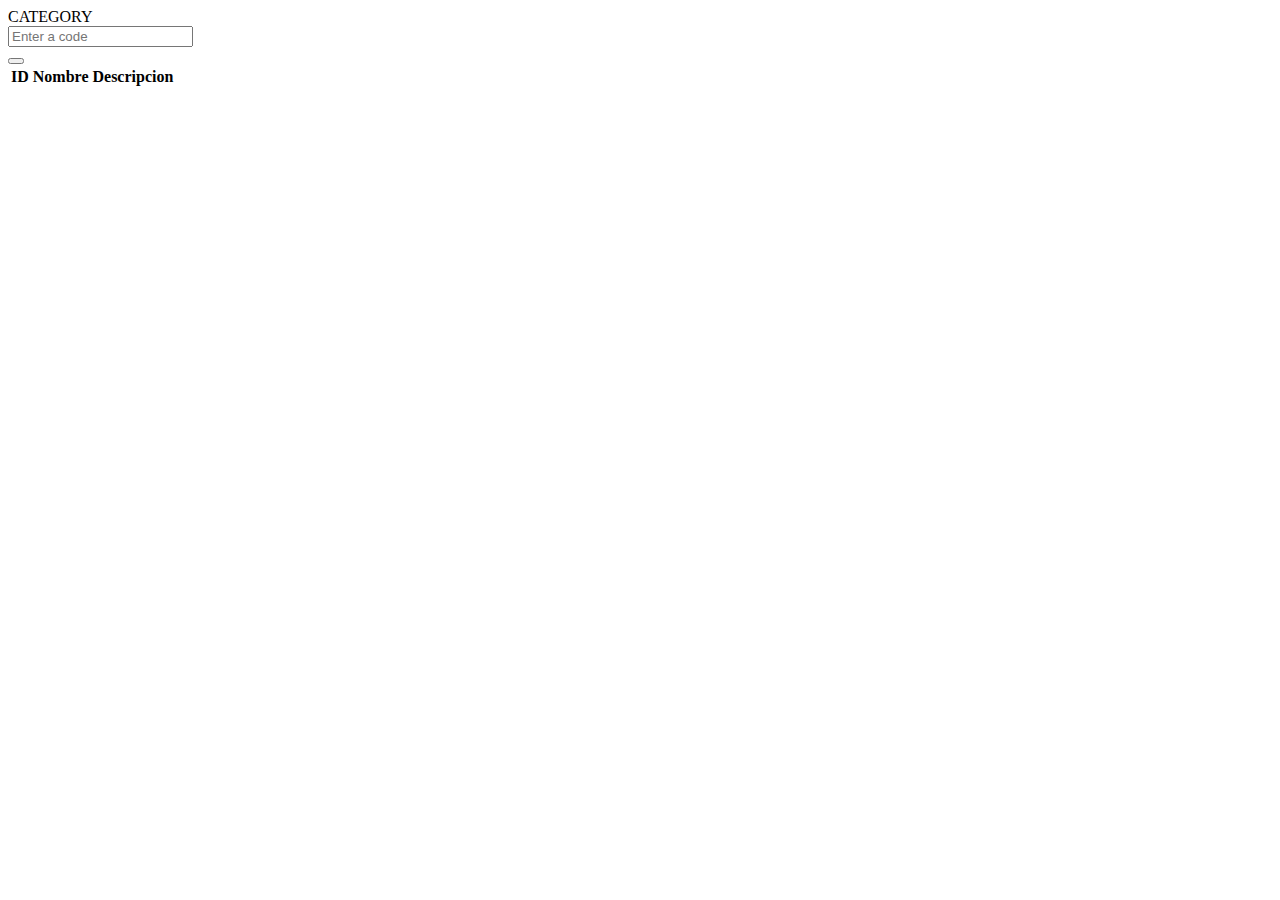
<file: dinocenter/src/main/resources/templates/categoria/index.html>
<!DOCTYPE html>
<html lang="es">
<head th:replace="layout/shard :: head">
</head>
<body>
    <div th:replace="layout/shard :: Sidebar"></div>
    <section class="home-section">
        <div class="home-title">
            <span class="title">CATEGORY</span>
        </div>
        <div class="container index-c">
            <form th:action="@{/categoria/buscar}" th:object="${categoria}" method="post">
                <div class="card mt-5 p-3">
                    <div class="row">
                        <div class="col-8">
                            <input type="text" placeholder="Enter a code" class="form-control" th:field="*{id}">
                        </div>
                        <div class="col-2">
                            <button class="btn">
                                <i class="bi bi-search" id="search"></i>
                            </button>
                        </div>
                        <div class="col-2">
                            <a th:href="@{/categoria/form}" class="btn">
                                <i class="bi bi-plus" id="add"></i>
                            </a>
                        </div>
                    </div>
                </div>
            </form>
            <div class="table-container">
                <div class="row">
                    <table class="table table-striped">
                        <thead class="header">
                            <tr>
                                <th>ID</th>
                                <th>Nombre</th>
                                <th>Descripcion</th>
                                <th></th>
                                <th></th>
                            </tr>
                        </thead>
                        <tbody>
                            <tr th:each="item: ${categorias}">
                                <td th:text="${item.id}"></td>
                                <td th:text="${item.nombre}"></td>
                                <td th:text="${item.descripcion}"></td>
                                <td>
                                    <a class="btn btn-primary" th:href="@{/categoria/form/} + ${item.id}">
                                        <i class="bi bi-gear-fill"></i>
                                    </a>
                                </td>
                                <td>
                                    <a class="btn btn-danger" th:href="@{/categoria/eliminar/} + ${item.id}">
                                        <i class="bi bi-trash-fill"></i>
                                    </a>
                                </td>
                            </tr>
                        </tbody>
                    </table>
                </div>
            </div>
        </div>
    </section>
    <script th:src="@{/js/main.js}"> </script>
</body>
</html>
</file>
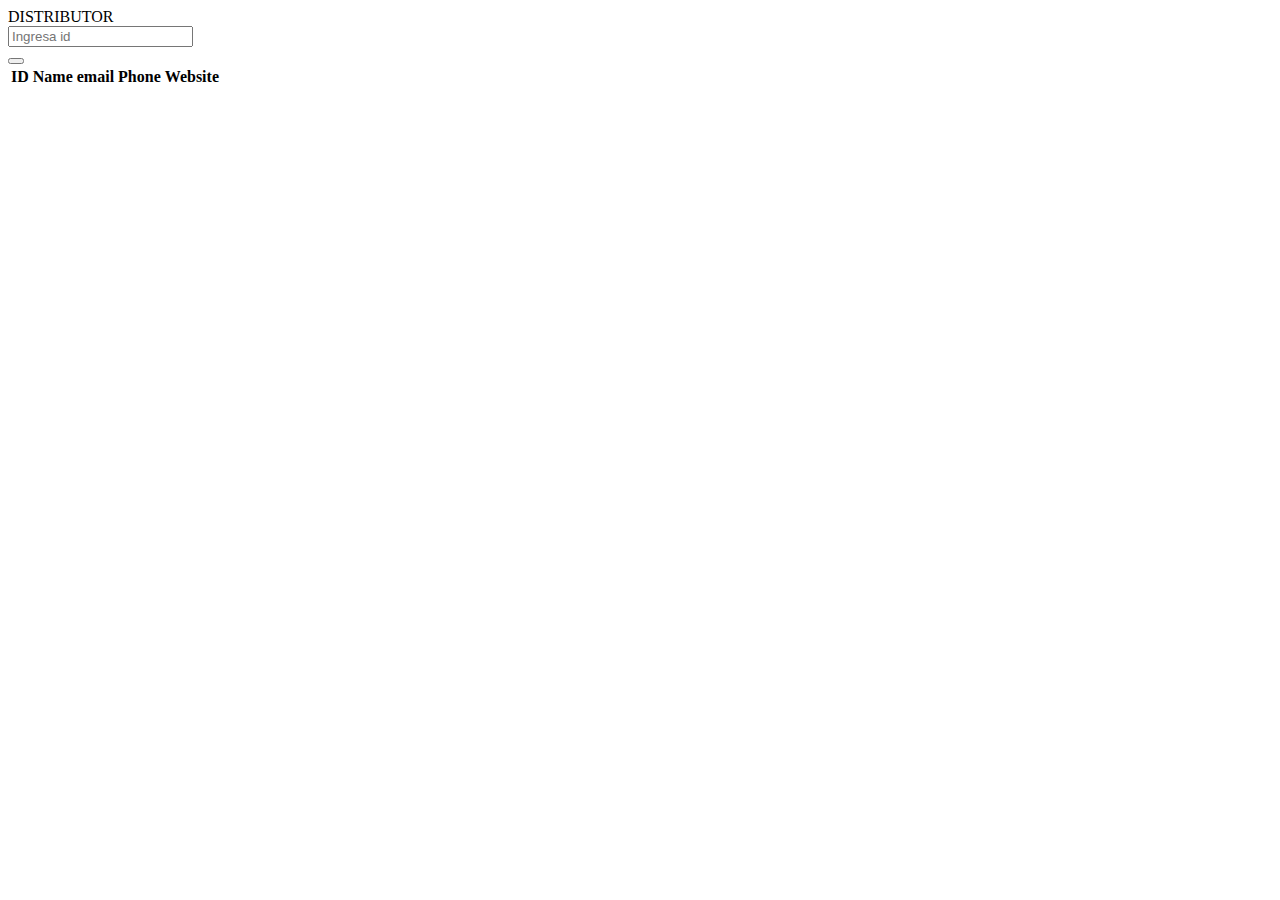
<file: dinocenter/src/main/resources/templates/distribuidor/index.html>
<!doctype html>
<html lang="es">
<head th:replace="layout/shard :: head"></head>
<body>
    <div th:replace="layout/shard :: Sidebar"></div>
    <section class="home-section">
        <div class="home-title">
            <span class="title">
                DISTRIBUTOR
            </span>
        </div>
        <div class="container index-c">
            <form action="">
                <div class="card mt-5 p-3">
                    <div class="row">
                        <div class="col-8">
                            <input type="text" placeholder="Ingresa id" class="form-control">
                        </div>
                        <div class="col-2">
                            <button class="btn">
                                <i class="bi bi-search" id="search"></i>
                            </button>
                        </div>
                        <div class="col-2">
                            <a th:href="@{/distribuidor/form}" class="btn">
                                <i class="bi bi-plus" id="add"></i>
                            </a>
                        </div>
                    </div>
                </div>
            </form>
            <div class="table-container">
                <div class="row">
                    <table class="table table-striped ">
                        <thead class="header">
                        <tr>
                            <th>ID</th>
                            <th>Name</th>
                            <th>email</th>
                            <th>Phone</th>
                            <th>Website</th>
                            <th></th>
                            <th></th>
                        </tr>
                        </thead>
                        <tbody>
                        <tr th:each="item: ${distribuidores}">
                            <td th:text="${item.id}"></td>
                            <td th:text="${item.nombre}"></td>
                            <td th:text="${item.email}"></td>
                            <td th:text="${item.telefono}"></td>
                            <td th:text="${item.sitio_web}"></td>
                            <td>
                                <a class="btn btn-primary" th:href="@{/distribuidor/form/} + ${item.id}">
                                    <i class="bi bi-gear-fill"></i>
                                </a>
                            </td>
                            <td>
                                <a class="btn btn-danger" th:href="@{/distribuidor/eliminar/} + ${item.id}">
                                    <i class="bi bi-trash-fill"></i>
                                </a>
                            </td>
                        </tr>
                        </tbody>
                    </table>
                </div>
            </div>
        </div>
    </section>
    <script th:src="@{/js/main.js}"> </script>
</body>
</html>
</file>
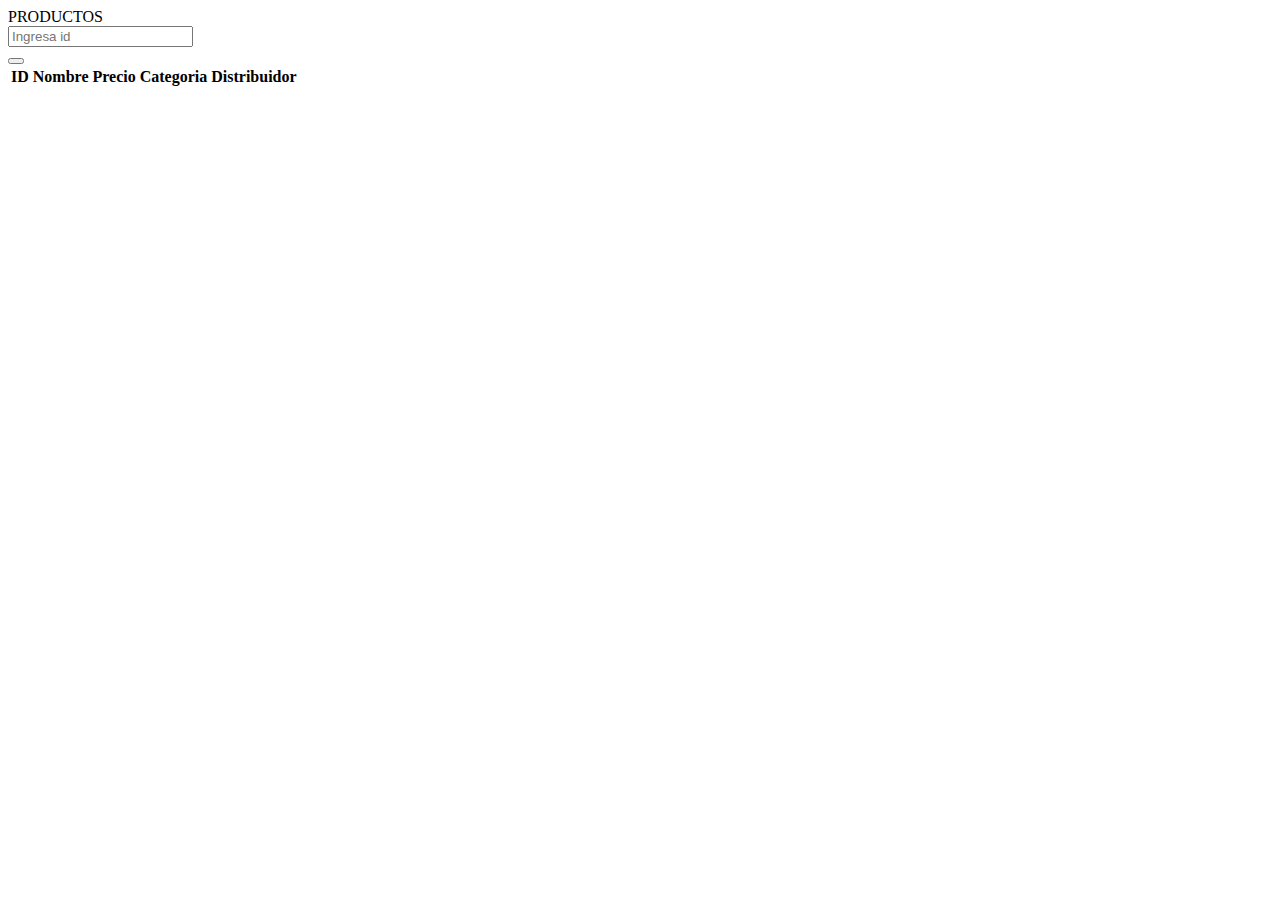
<file: dinocenter/src/main/resources/templates/producto/index.html>
<!doctype html>
<html lang="es">
<head th:replace="layout/shard :: head"></head>
<body>
<div th:replace="layout/shard :: Sidebar"></div>
<section class="home-section">
    <div class="home-title">
            <span class="title">
                PRODUCTOS
            </span>
    </div>
    <div class="container index-c">
        <form action="">
            <div class="card mt-5 p-3">
                <div class="row">
                    <div class="col-8">
                        <input type="text" placeholder="Ingresa id" class="form-control">
                    </div>
                    <div class="col-2">
                        <button class="btn">
                            <i class="bi bi-search" id="search"></i>
                        </button>
                    </div>
                    <div class="col-2">
                        <a th:href="@{/producto/form}" class="btn">
                            <i class="bi bi-plus" id="add"></i>
                        </a>
                    </div>
                </div>
            </div>
        </form>
        <div class="table-container">
            <div class="row">
                <table class="table table-striped">
                    <thead class="header">
                        <tr>
                            <th>ID</th>
                            <th>Nombre</th>
                            <th>Precio</th>
                            <th>Categoria</th>
                            <th>Distribuidor</th>
                            <th></th>
                            <th></th>
                        </tr>
                    </thead>
                    <tbody>
                        <tr th:each="item: ${productos}">
                            <td th:text="${item.id}"></td>
                            <td th:text="${item.nombre}"></td>
                            <td th:text="'s/.'+ ${item.precio}"></td>
                            <td th:text="${item.categoria.nombre}"></td>
                            <td th:text="${item.distribuidor.nombre}"></td>
                            <td>
                                <a class="btn btn-primary" th:href="@{/producto/form/} + ${item.id}">
                                    <i class="bi bi-gear-fill"></i>
                                </a>
                            </td>
                            <td>
                                <a class="btn btn-danger" th:href="@{/producto/eliminar/} + ${item.id}">
                                    <i class="bi bi-trash-fill"></i>
                                </a>
                            </td>
                        </tr>
                    </tbody>
                </table>
            </div>
        </div>
    </div>
</section>
<script th:src="@{/js/main.js}"> </script>
</body>
</html>
</file>
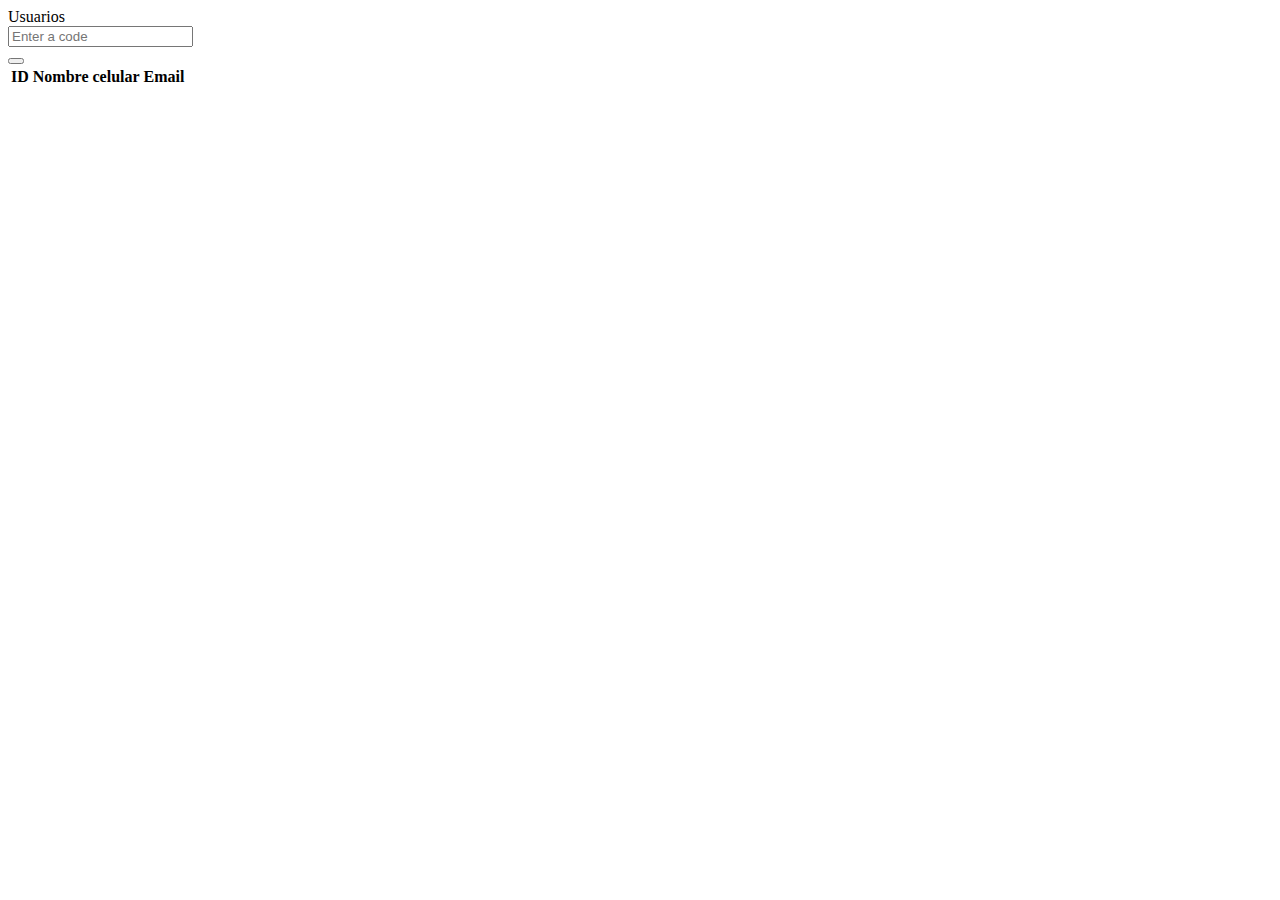
<file: dinocenter/src/main/resources/templates/usuario/index.html>
<!DOCTYPE html>
<html lang="es">
<head th:replace="layout/shard :: head">
</head>
<body>
<div th:replace="layout/shard :: Sidebar"></div>
<section class="home-section">
    <div class="home-title">
        <span class="title">Usuarios</span>
    </div>
    <div class="container index-c">
        <form th:action="@{/usuario/buscar}" th:object="${usuario}" method="post">
            <div class="card mt-5 p-3">
                <div class="row">
                    <div class="col-8">
                        <input type="text" placeholder="Enter a code" class="form-control" th:field="*{id}">
                    </div>
                    <div class="col-2">
                        <button class="btn">
                            <i class="bi bi-search" id="search"></i>
                        </button>
                    </div>
                    <div class="col-2">
                        <a th:href="@{/usuario/form}" class="btn">
                            <i class="bi bi-plus" id="add"></i>
                        </a>
                    </div>
                </div>
            </div>
        </form>
        <div class="table-container">
            <div class="row">
                <table class="table table-striped">
                    <thead class="header">
                    <tr>
                        <th>ID</th>
                        <th>Nombre</th>
                        <th>celular</th>
                        <th>Email</th>
                        <th></th>
                        <th></th>
                    </tr>
                    </thead>
                    <tbody>
                    <tr th:each="item: ${usuarios}">
                        <td th:text="${item.id}"></td>
                        <td th:text="${item.nombre}"></td>
                        <td th:text="${item.celular}"></td>
                        <td th:text="${item.email}"></td>
                        <td>
                            <a class="btn btn-primary" th:href="@{/usuario/form/} + ${item.id}">
                                <i class="bi bi-gear-fill"></i>
                            </a>
                        </td>
                        <td>
                            <a class="btn btn-danger" th:href="@{/usuario/eliminar/} + ${item.id}">
                                <i class="bi bi-trash-fill"></i>
                            </a>
                        </td>
                    </tr>
                    </tbody>
                </table>
            </div>
        </div>
    </div>
</section>

<script th:src="@{/js/main.js}"> </script>
</body>
</html>
</file>
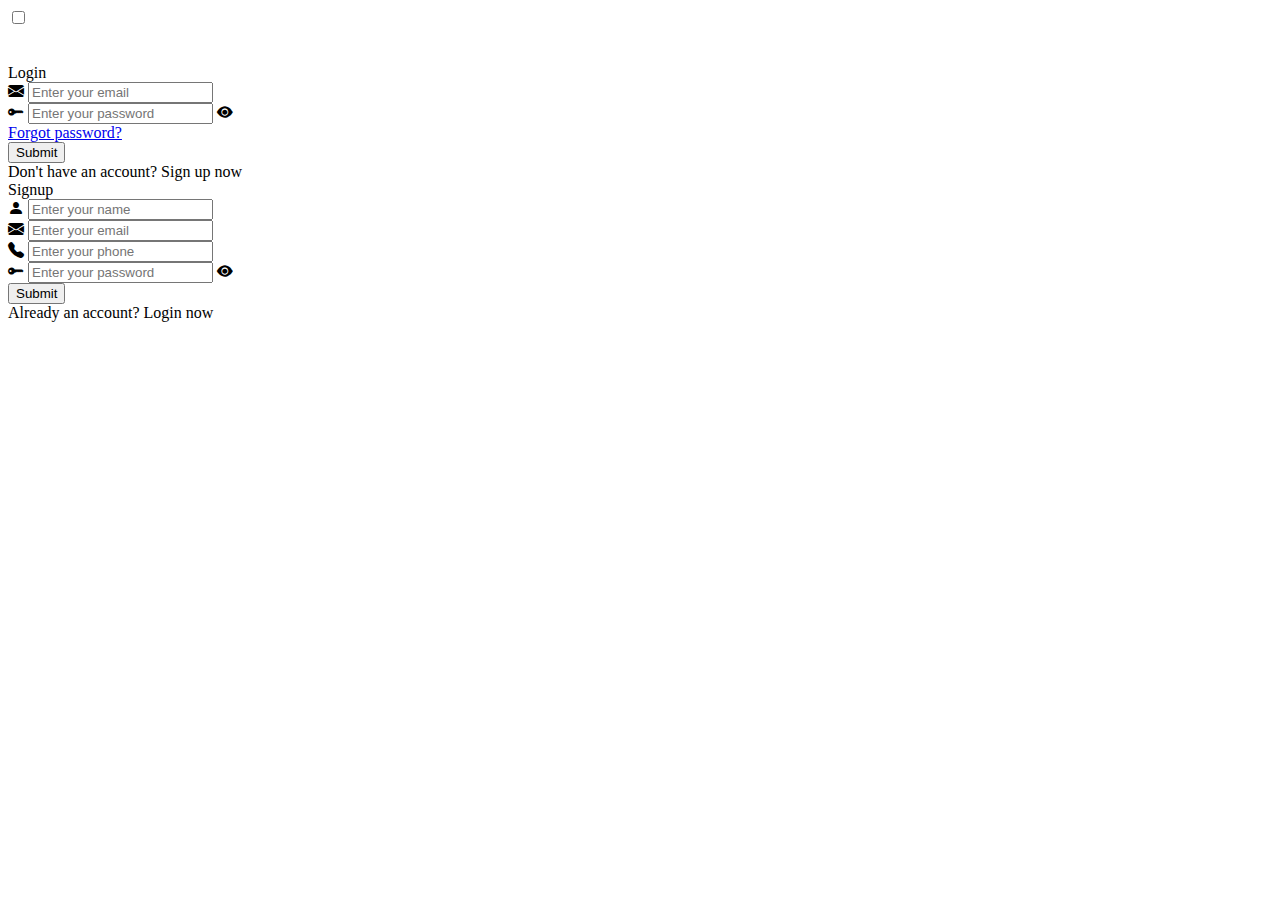
<file: dinocenter/src/main/resources/templates/login.html>
<!DOCTYPE html>
<html lang="es">
<head>
    <meta charset="UTF-8">
    <meta http-equiv="X-UA-Compatible" content="IE=edge">
    <link rel="stylesheet" th:href="@{/css/login.css}">
    <link rel="stylesheet" href="https://cdn.jsdelivr.net/npm/bootstrap-icons@1.8.3/font/bootstrap-icons.css">
    <meta name="viewport" content="width=device-width, initial-scale=1.0">
    <title>Log in</title>
</head>
<body>
    <section class="container-login">
        <input type="checkbox" id="flip">
        <div class="cover">
            <div class="front">
                <img th:src="@{/img/contenedor-dino2.png}" alt="">
            </div>
            <div class="back">
                <img class="backImg" th:src="@{/img/contenedor-dino2.png}" alt="">
            </div>
        </div>
        <form action="">
            <div class="form-content">
                <div class="login-form">
                    <div class="title">Login</div>
                    <div class="input-boxes">
                        <div class="input-box">
                            <i class="bi bi-envelope-fill"></i>
                            <input type="email" placeholder="Enter your email" required>
                        </div>
                        <div class="input-box-password">
                            <i class="bi bi-key-fill"></i>
                            <input class="input-password" type="password" placeholder="Enter your password" required>
                            <i class="bi bi-eye-fill toggle"></i>
                        </div>
                        <div class="text"><a href="#">Forgot password?</a></div>
                        <div class="button input-box">
                            <button type="submit">Submit</button>
                        </div>
                        <div class="text sign-up-text">Don't have an account? <label for="flip">Sign up now</label></div>
                    </div>
                </div>
                <div class="signup-form">
                    <div class="title">Signup</div>
                    <div class="input-boxes">
                        <div class="input-box">
                            <i class="bi bi-person-fill"></i>
                            <input type="text" placeholder="Enter your name" required>
                        </div>
                        <div class="input-box">
                            <i class="bi bi-envelope-fill"></i>
                            <input type="email" placeholder="Enter your email" required>
                        </div>
                        <div class="input-box">
                            <i class="bi bi-telephone-fill"></i>
                            <input type="number" placeholder="Enter your phone" required>
                        </div>
                        <div class="input-box-password">
                            <i class="bi bi-key-fill"></i>
                            <input class="input-password" type="password" placeholder="Enter your password" required>
                            <i class="bi bi-eye-fill toggle"></i>
                        </div>
                        <div class="button input-box">
                            <button type="submit">Submit</button>
                        </div>
                        <div class="text sign-up-text">Already an account? <label for="flip"> Login now</label></div>
                    </div>
                </div>
            </div>
        </form>
    </section>
    <script th:src="@{/js/login.js}"></script>
</body>
</html>
</file>
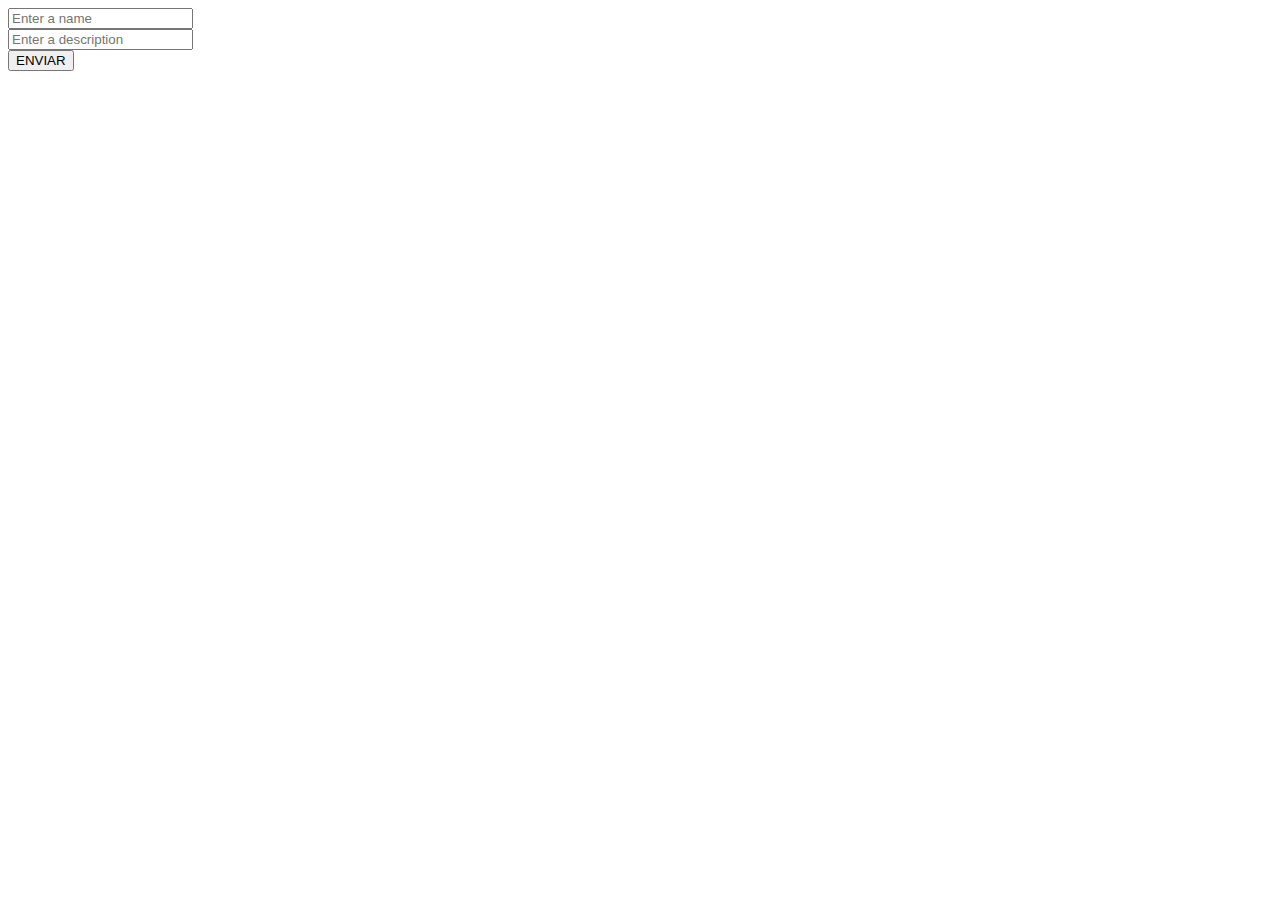
<file: dinocenter/src/main/resources/templates/categoria/form.html>
<html lang="es">
<head th:replace="layout/shard :: head">
</head>
<body>
    <div th:replace="layout/shard :: Sidebar"></div>
    <section class="home-section">
        <div class="home-title">
            <span class="title"></span>
        </div>
        <div class="container form">
            <div class="card mx-5">
                <div class="card-header">
                    <h5 th:text="${titulo}"></h5>
                </div>
                <div class="card-body">
                    <form th:action="@{/categoria/guardar}" th:object="${categoria}" method="post">
                        <div class="row px-5 d-flex align-items-center">
                            <div class="col-1 mt-4">
                                <i class="bi bi-tag-fill"></i>
                            </div>
                            <div class="col-5 mt-4">
                                <input class="form-control" type="text" placeholder="Enter a name" required th:field="*{nombre}">
                            </div>
                            <div class="col-1 mt-4">
                                <i class="bi bi-chat-fill"></i>
                            </div>
                            <div class="col-5 mt-4">
                                <input class="form-control" type="text" placeholder="Enter a description" required th:field="*{descripcion}">
                            </div>
                            <input type="hidden" th:field="*{id}">
                        </div>
                        <div class="row px-5">
                            <div class="col-12 text-md-center mt-4">
                                <button type="submit" class="btn form">ENVIAR</button>
                            </div>
                        </div>
                    </form>
                </div>
            </div>
        </div>
    </section>
    <script th:src="@{/js/main.js}"> </script>
</body>
</html>
</file>
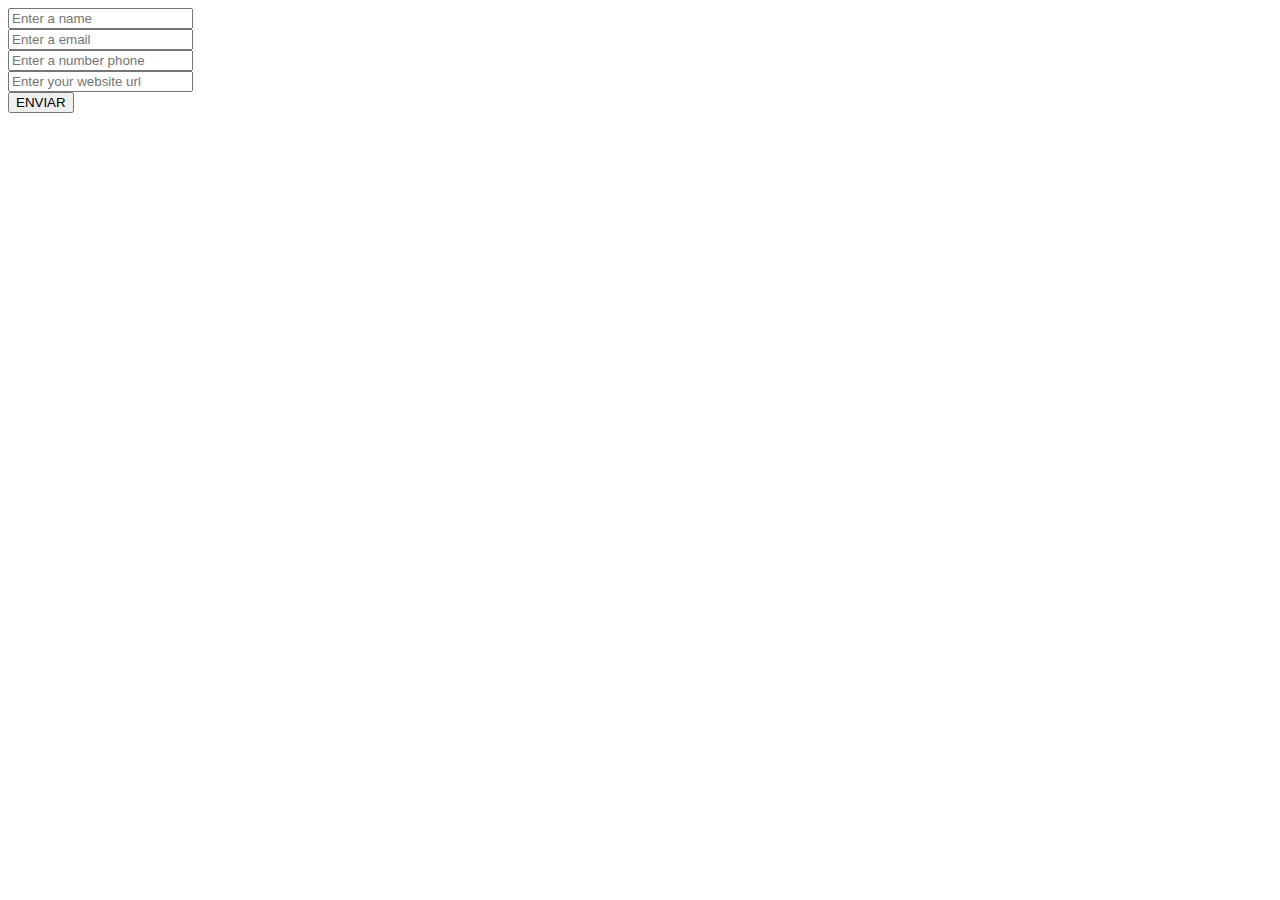
<file: dinocenter/src/main/resources/templates/distribuidor/form.html>
<html lang="es">
<head th:replace="layout/shard :: head">
</head>
<body>
<div th:replace="layout/shard :: Sidebar"></div>
<section class="home-section">
    <div class="home-title">
        <span class="title"></span>
    </div>
    <div class="container form">
        <div class="card mx-5">
            <div class="card-header">
                <h5 th:text="${titulo}"></h5>
            </div>
            <div class="card-body">
                <form th:action="@{/distribuidor/guardar}" th:object="${distribuidor}" method="post">
                    <div class="row px-5 d-flex align-items-center">
                        <div class="col-1 mt-4">
                            <i class="bi bi-tag-fill"></i>
                        </div>
                        <div class="col-5 mt-4">
                            <input class="form-control" type="text" placeholder="Enter a name" required th:field="*{nombre}">
                        </div>
                        <div class="col-1 mt-4">
                            <i class="bi bi-chat-fill"></i>
                        </div>
                        <div class="col-5 mt-4">
                            <input class="form-control" type="email" placeholder="Enter a email" required th:field="*{email}">
                        </div>
                        <input type="hidden" th:field="*{id}">
                    </div>
                    <div class="row px-5 d-flex align-items-center">
                        <div class="col-1 mt-4">
                            <i class="bi bi-telephone-fill"></i>
                        </div>
                        <div class="col-5 mt-4">
                            <input class="form-control" type="text" placeholder="Enter a number phone" required th:field="*{telefono}">
                        </div>
                        <div class="col-1 mt-4">
                            <i class="bi bi-share-fill"></i>
                        </div>
                        <div class="col-5 mt-4">
                            <input class="form-control" type="text" placeholder="Enter your website url" th:field="*{sitio_web}">
                        </div>
                    </div>
                    <div class="row px-5">
                        <div class="col-12 text-md-center mt-4">
                            <button type="submit" class="btn form">ENVIAR</button>
                        </div>
                    </div>
                </form>
            </div>
        </div>
    </div>
</section>
<script th:src="@{/js/main.js}"> </script>
</body>
</html>
</file>
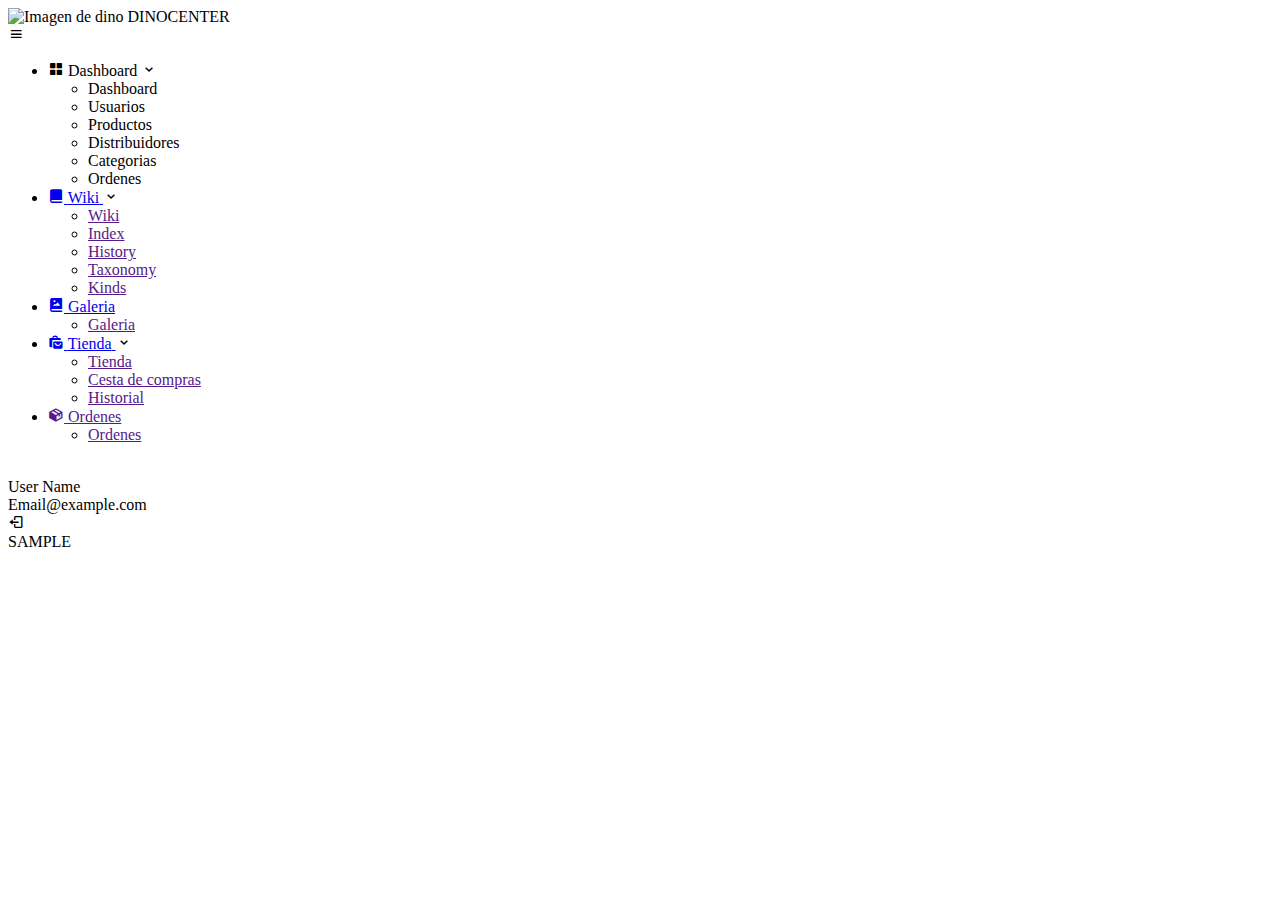
<file: dinocenter/src/main/resources/templates/layout/shard.html>
<!DOCTYPE html>
<html lang="es">
<head th:fragment="head">
    <meta charset="UTF-8">
    <meta http-equiv="X-UA-Compatible" content="IE=edge">
    <meta name="viewport" content="width=device-width, initial-scale=1.0">
    <link href='https://unpkg.com/boxicons@2.1.2/css/boxicons.min.css' rel='stylesheet'>
    <link rel="shortcut icon" th:href="@{/img/dino-icon.ico}" type="image/x-icon">
    <link rel="stylesheet" th:href="@{/css/main.css}">
    <link rel="stylesheet" th:href="@{/css/form.css}">
    <link rel="stylesheet" th:href="@{/css/index.css}">
    <link href="https://cdn.jsdelivr.net/npm/bootstrap@5.2.0-beta1/dist/css/bootstrap.min.css" rel="stylesheet" integrity="sha384-0evHe/X+R7YkIZDRvuzKMRqM+OrBnVFBL6DOitfPri4tjfHxaWutUpFmBp4vmVor" crossorigin="anonymous">
    <link rel="stylesheet" href="https://cdn.jsdelivr.net/npm/bootstrap-icons@1.8.3/font/bootstrap-icons.css">
    <script src="https://cdn.jsdelivr.net/npm/bootstrap@5.2.0-beta1/dist/js/bootstrap.bundle.min.js" integrity="sha384-pprn3073KE6tl6bjs2QrFaJGz5/SUsLqktiwsUTF55Jfv3qYSDhgCecCxMW52nD2" crossorigin="anonymous"></script>
    <title>Dinocenter</title>
</head>
<body>
    <div class="sidebar" th:fragment="Sidebar">
        <div class="logo-content">
            <div class="logo-details">
                <img th:src="@{/img/contenedor-dino2.png}" alt="Imagen de dino" class="dino-logo">
                <span class="logo-name">DINOCENTER</span>
            </div>
            <i class='bx bx-menu' id="btn-menu"></i>
        </div>
        <ul class="nav-links">
            <li>
                <div class="icon-links">
                    <a th:href="@{/}">
                        <i class='bx bxs-grid-alt'></i>
                        <span class="link-name">Dashboard</span>
                    </a>
                    <i class='bx bx-chevron-down arrow'></i>
                </div>
                <ul class="sub-menu">
                    <li><a class="link-name" th:href="@{/}">Dashboard</a></li>
                    <li><a th:href="@{/usuario/index}">Usuarios</a></li>
                    <li><a th:href="@{/producto/index}">Productos</a></li>
                    <li><a th:href="@{/distribuidor/index}">Distribuidores</a></li>
                    <li><a th:href="@{/categoria/index}">Categorias</a></li>
                    <li><a th:href="@{/orden/index}">Ordenes</a></li>
                </ul>
            </li>
            <li>
                <div class="icon-links">
                    <a href="#">
                        <i class='bx bxs-book-alt'></i>
                        <span class="link-name">Wiki</span>
                    </a>
                    <i class='bx bx-chevron-down arrow'></i>
                </div>
                <ul class="sub-menu">
                    <li><a class="link-name" href="">Wiki</a></li>
                    <li><a href="">Index</a></li>
                    <li><a href="">History</a></li>
                    <li><a href="">Taxonomy</a></li>
                    <li><a href="">Kinds</a></li>
                </ul>
            </li>
            <li>
                <a href="#">
                    <i class='bx bxs-photo-album' ></i>
                    <span class="link-name">Galeria</span>
                </a>
                <ul class="sub-menu blank">
                    <li><a class="link-name" href="">Galeria</a></li>
                </ul>
            </li>
            <li>
               <div class="icon-links">
                <a href="#">
                    <i class='bx bxs-shopping-bags' ></i>
                    <span class="link-name">Tienda</span>
                </a>
                <i class='bx bx-chevron-down arrow'></i>
               </div>
               <ul class="sub-menu">
                    <li><a class="link-name" href="">Tienda</a></li>
                    <li><a href="">Cesta de compras</a></li>
                    <li><a href="">Historial</a></li>
                </ul>
            </li>
            <li>
                <a href="">
                    <i class='bx bxs-package' ></i>
                    <span class="link-name">Ordenes</span>
                </a>
                <ul class="sub-menu blank">
                    <li><a class="link-name" href="">Ordenes</a></li>
                </ul>
            </li>
        </ul>
        <div class="profile-content">
            <div class="profile">
                <div class="profile-details">
                    <img th:src="@{/img/profile-pic.jpg}" alt="">
                    <div class="user">
                        <div class="user-name">User Name</div>
                        <div class="user-email">Email@example.com</div>
                    </div>
                </div>
                <i class='bx bx-log-out' id="log_out"></i>
            </div>
        </div>
    </div>
    <section class="home-section">
        <div class="home-title">
            <span class="title">SAMPLE</span>
        </div>
    </section>

    <script th:src="@{/js/main.js}"> </script>

</body>
</html>
</file>
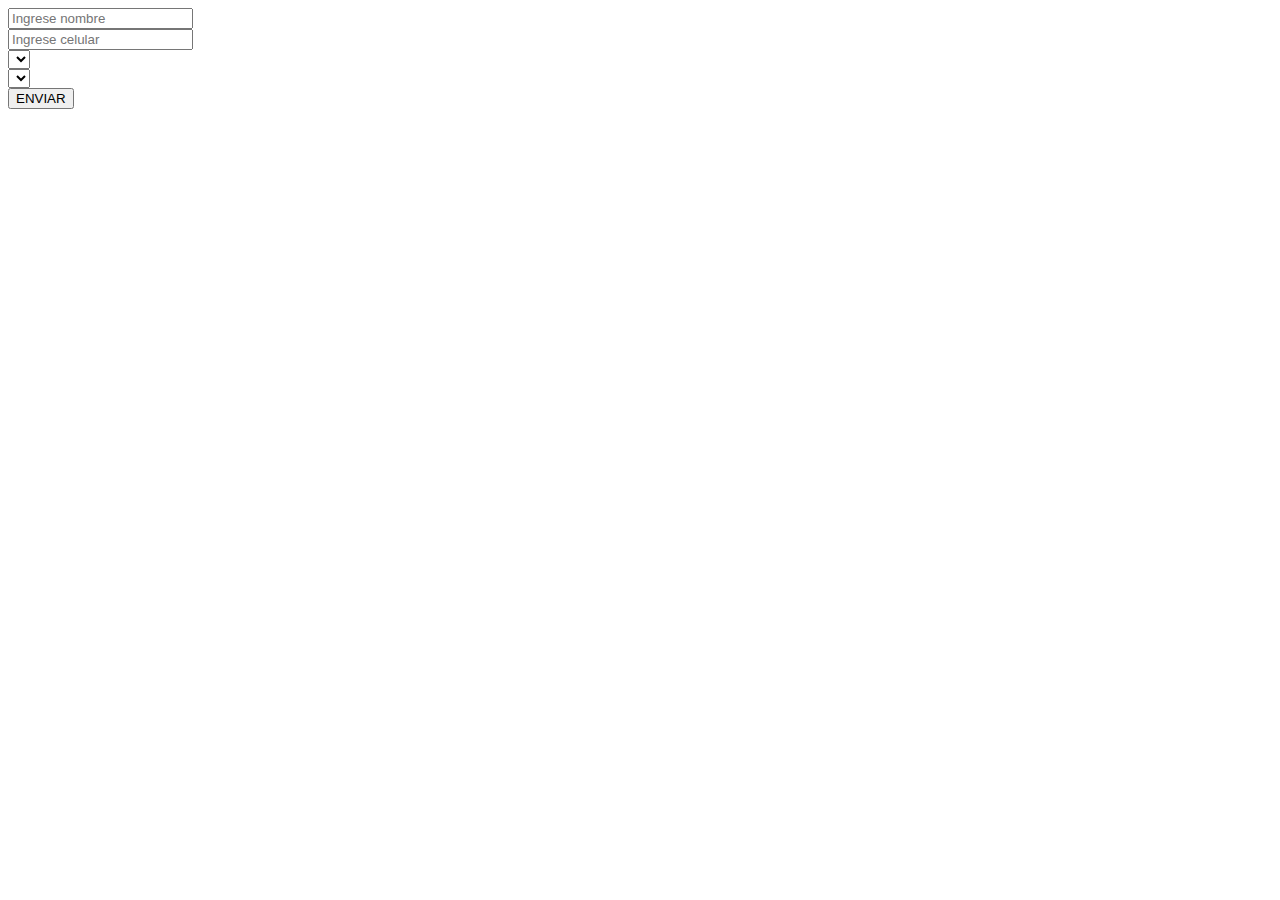
<file: dinocenter/src/main/resources/templates/producto/form.html>
<html lang="es">
<head th:replace="layout/shard :: head">
</head>
<body>
<div th:replace="layout/shard :: Sidebar"></div>
<section class="home-section">
    <div class="home-title">
        <span class="title"></span>
    </div>
    <div class="container form">
        <div class="card mx-5">
            <div class="card-header">
                <h5 th:text="${titulo}"></h5>
            </div>
            <div class="card-body">
                <form th:action="@{/producto/guardar}" th:object="${producto}" method="post">
                    <div class="row px-5 d-flex align-items-center">
                        <div class="col-1 mt-4">
                            <i class="bi bi-tag-fill"></i>
                        </div>
                        <div class="col-5 mt-4">
                            <input class="form-control" type="text" placeholder="Ingrese nombre" required th:field="*{nombre}">
                        </div>
                        <div class="col-1 mt-4">
                            <i class="bi bi-telephone-fill"></i>
                        </div>
                        <div class="col-5 mt-4">
                            <input class="form-control" type="text" placeholder="Ingrese celular" required th:field="*{precio}">
                        </div>
                        <input type="hidden" th:field="*{id}">
                    </div>
                    <div class="row px-5 d-flex align-items-center">
                        <div class="col-1 mt-4">
                            <i class="bi bi-envelope-fill"></i>
                        </div>
                        <div class="col-5 mt-4">
                            <select class="form-select" th:field="*{distribuidor}">
                                <option th:each="item : ${distribuidores}" th:value="${item.id}" th:text="${item.nombre}"></option>
                            </select>
                        </div>
                        <div class="col-1 mt-4">
                            <i class="bi bi-key-fill"></i>
                        </div>
                        <div class="col-5 mt-4">
                            <select class="form-select" th:field="*{categoria}">
                                <option th:each="item: ${categorias}" th:value="${item.id}" th:text="${item.nombre}"></option>
                            </select>
                        </div>
                    </div>
                    <div class="row px-5">
                        <div class="col-12 text-md-center mt-4">
                            <button type="submit" class="btn form">ENVIAR</button>
                        </div>
                    </div>
                </form>
            </div>
        </div>
    </div>
</section>
<script th:src="@{/js/main.js}"> </script>
</body>
</html>
</file>
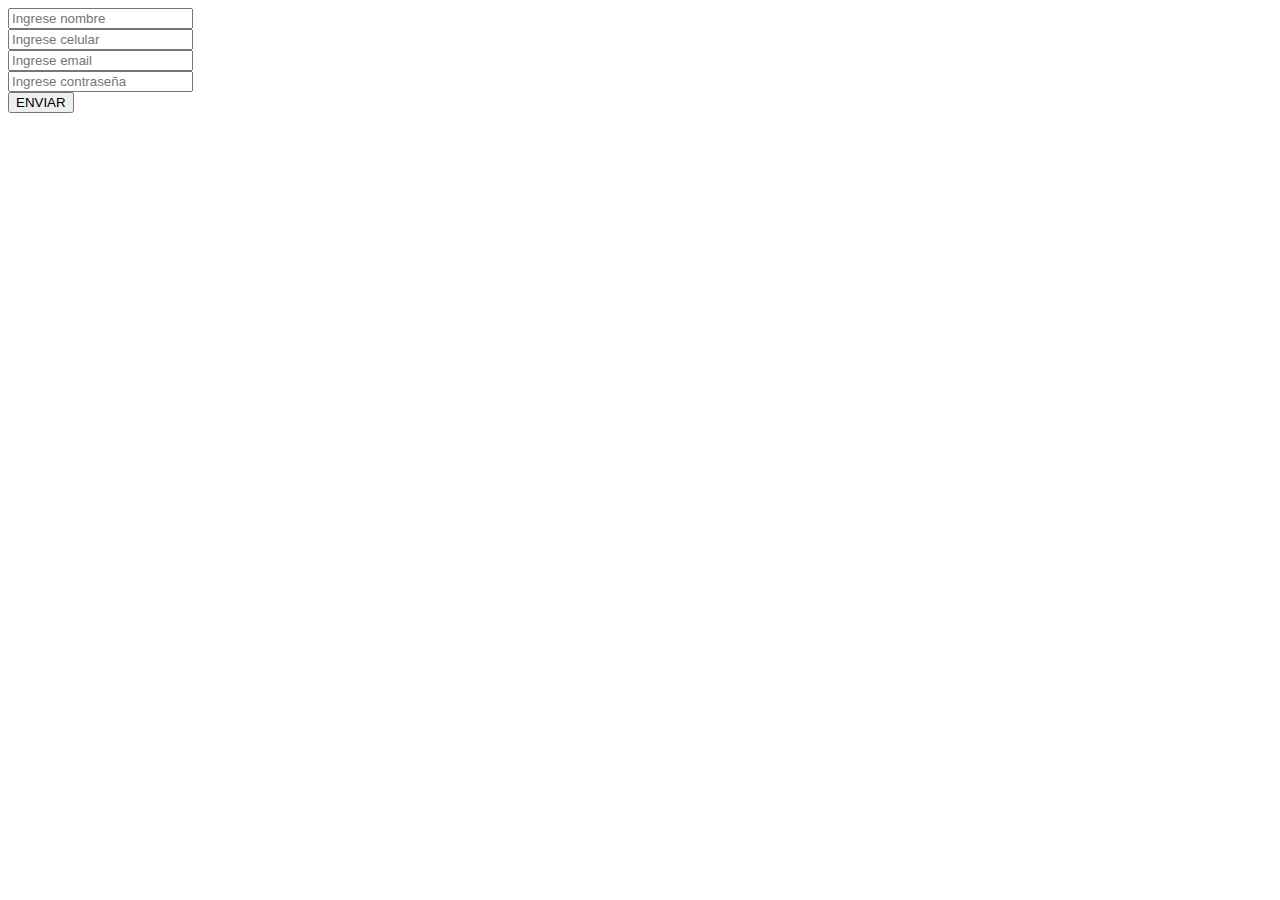
<file: dinocenter/src/main/resources/templates/usuario/form.html>
<html lang="es">
<head th:replace="layout/shard :: head">
</head>
<body>
<div th:replace="layout/shard :: Sidebar"></div>
<section class="home-section">
    <div class="home-title">
        <span class="title"></span>
    </div>
    <div class="container form">
        <div class="card mx-5">
            <div class="card-header">
                <h5 th:text="${titulo}"></h5>
            </div>
            <div class="card-body">
                <form th:action="@{/usuario/guardar}" th:object="${usuario}" method="post">
                    <div class="row px-5 d-flex align-items-center">
                        <div class="col-1 mt-4">
                            <i class="bi bi-tag-fill"></i>
                        </div>
                        <div class="col-5 mt-4">
                            <input class="form-control" type="text" placeholder="Ingrese nombre" required th:field="*{nombre}">
                        </div>
                        <div class="col-1 mt-4">
                            <i class="bi bi-telephone-fill"></i>
                        </div>
                        <div class="col-5 mt-4">
                            <input class="form-control" type="text" placeholder="Ingrese celular" required th:field="*{celular}">
                        </div>
                        <input type="hidden" th:field="*{id}">
                    </div>
                    <div class="row px-5 d-flex align-items-center">
                        <div class="col-1 mt-4">
                            <i class="bi bi-envelope-fill"></i>
                        </div>
                        <div class="col-5 mt-4">
                            <input class="form-control" type="email" placeholder="Ingrese email" required th:field="*{email}">
                        </div>
                        <div class="col-1 mt-4">
                            <i class="bi bi-key-fill"></i>
                        </div>
                        <div class="col-5 mt-4">
                            <input class="form-control" type="password" placeholder="Ingrese contraseña" required th:field="*{password}">
                        </div>
                    </div>
                    <div class="row px-5">
                        <div class="col-12 text-md-center mt-4">
                            <button type="submit" class="btn form">ENVIAR</button>
                        </div>
                    </div>
                </form>
            </div>
        </div>
    </div>
</section>
<script th:src="@{/js/main.js}"> </script>
</body>
</html>
</file>
